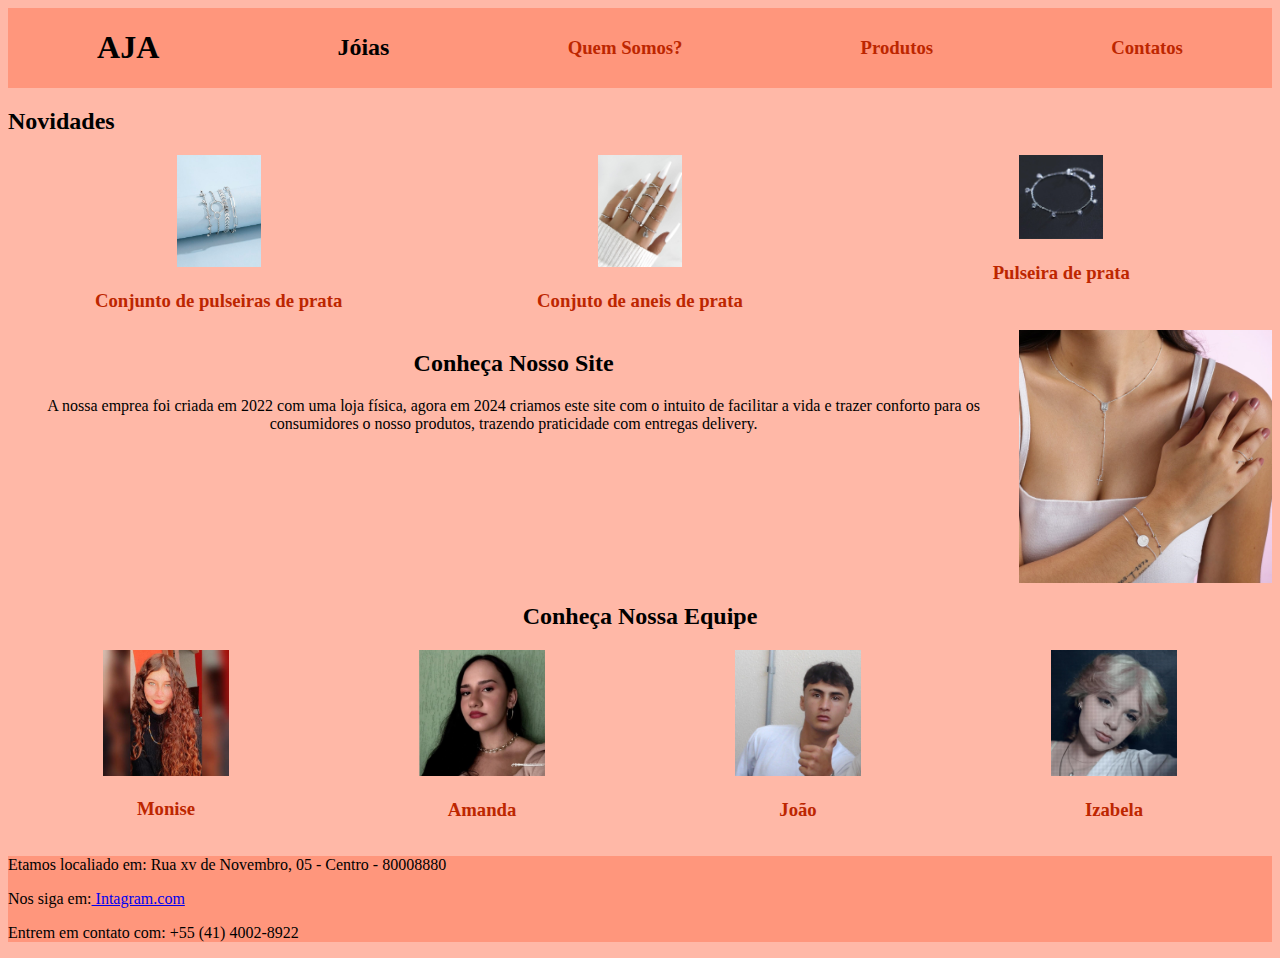
<file: index.html>
<!DOCTYPE html>
<html lang="pt-br">

<head>
  <meta charset="UTF-8">
  <meta name="viewport" content="width=device-width, initial-scale+1.0">
  <title>AJA Jóias</title>
  <link rel="stylesheet" href="./style.css">
</head>

<body>
  <header>
    <h1>AJA</h1>
    <h2>Jóias</h2>
    <h3>Quem Somos?</h3>
    <h3>Produtos</h3>
    <h3>Contatos</h3>

    <!--sim-->
  </header>
  <section class="novidades">
    <h2>Novidades</h2>
    <div class="produto">
      <div>
        <img class="imagem-do-produto" src="4a2ebcd5224cd9207a667eab7d20b37b.jpg">
        <h3> Conjunto de pulseiras de prata
        </h3>
      </div>

      <div>
        <img class="imagem-do-produto" src="f15f5d1a180553b780cad3bda8ae9cef.jpg">
        <h3> Conjuto de aneis de prata </h3>
      </div>
      <div>
        <img class="imagem-do-produto" src="fdc809118ce0187906e5e34de082b6ac.jpg">
        <h3> Pulseira de prata</h3>
      </div>

    </div>

  </section>
  <section class="site">
    <div>
      <h2>Conheça Nosso Site</h2>
      <p>
        A nossa emprea foi criada em 2022 com uma loja física, agora em 2024 criamos este site
        com o intuito de facilitar a vida e trazer conforto para os consumidores o nosso produtos,
        trazendo praticidade com entregas delivery.
      </p>
    </div>
    <img class="img-intro" src="imagem.jpg" alt="imagem">
  </section>
  <section class="equipe">
    <h2>Conheça Nossa Equipe</h2>
    <div class="integrantes">
      <div>
        <img class="foto-integrantes" src="WhatsApp Image 2024-04-08 at 07.50.11.jpeg" alt="foto da monise">
        <h3>Monise</h3>
      </div>
      <div>
        <img class="foto-integrantes" src="WhatsApp Image 2024-04-08 at 08.42.57.jpeg" alt="foto da amanda">
        <h3>Amanda</h3>
      </div>
      <div>
        <img class="foto-integrantes" src="WhatsApp Image 2024-04-08 at 08.42.57 (1).jpeg" alt="foto da joão">
        <h3>João</h3>
      </div>
      <div>
        <img class="foto-integrantes" src="WhatsApp Image 2024-04-08 at 08.05.02.jpeg" alt="foto da izabela">
        <h3>Izabela</h3>
      </div>
    </div>
  </section>

</html>

<footer>
  <p>Etamos localiado em: Rua xv de Novembro, 05 - Centro - 80008880</p>
  <p>Nos siga em:<a href="https://www.instagram.com/"> Intagram.com</a></p>
  <p>Entrem em contato com: +55 (41) 4002-8922</p>
</footer>

</body>
</file>
<file: style.css>
:root {
    --verdebk: #ffb8a7;
}


body {
    background-color: var(--verdebk);
}

img {
   width: 20%;
}

header { 
    display: flex;
    justify-content: space-around;
    align-items: center;
    background-color: #ff967c;
}

h3 {
color:#bd2600;
text-decoration: #ffb8a7;
}

.site {
    display: flex;
}

div {
    text-align: center;
}

img-intro {
    width: 20%;
    padding-left: 40px;

}
.equipe{
    display: block;
    text-align: center;
}

.integrantes{
    display: grid;
    grid-template-columns: 25% 25% 25% 25%;
}

.foto-integrantes{
    width: 40%;
}

footer{
    background-color: #ff967c;
    color: black;
}

.produto{
    display: grid;
    grid-template-columns: 33.33% 33.33% 33.34%;
}
</file>
